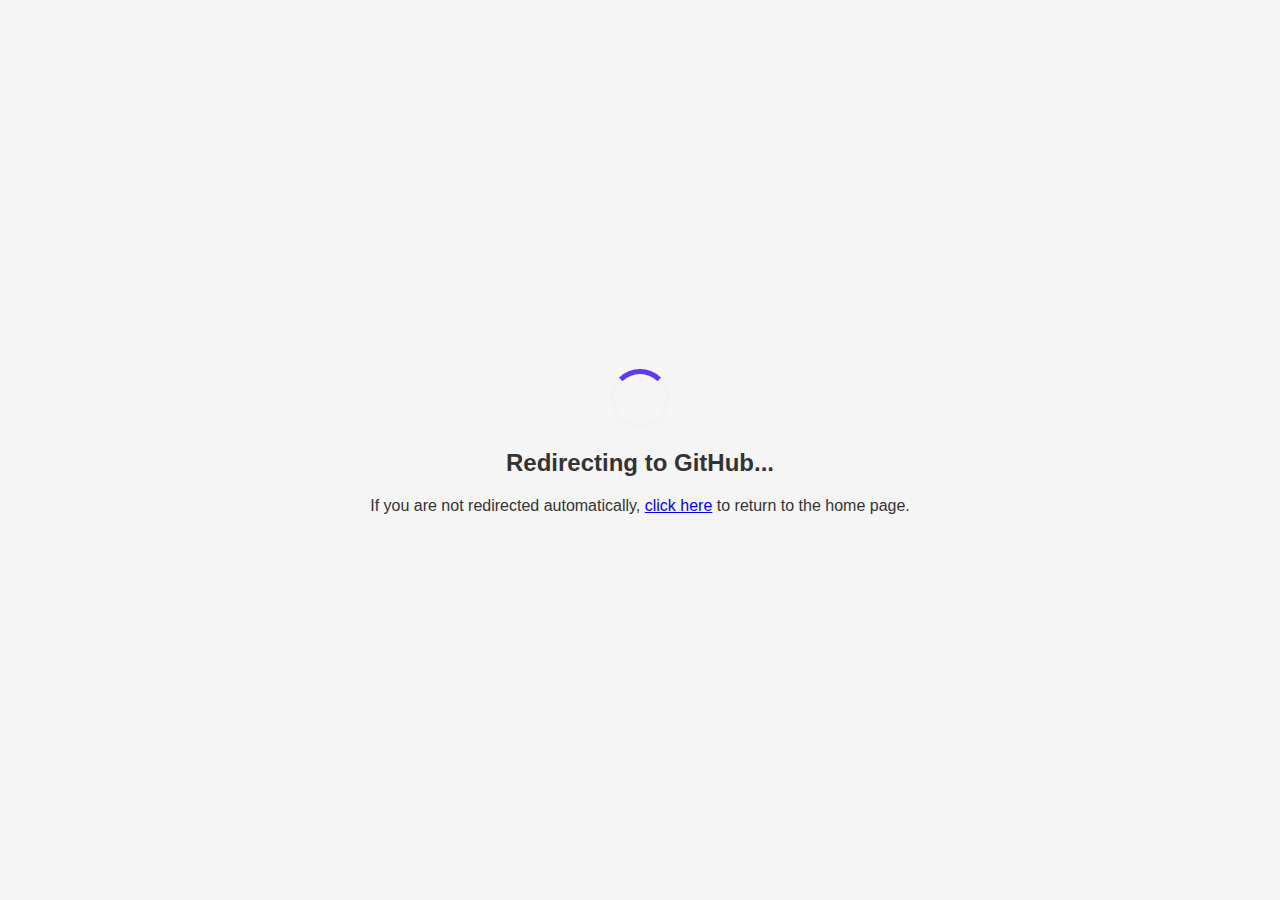
<file: github.html>
<!DOCTYPE html>
<html lang="en">
<head>
    <meta charset="UTF-8">
    <meta name="viewport" content="width=device-width, initial-scale=1.0">
    <meta http-equiv="refresh" content="1;url=index.html">
    <title>Redirecting to GitHub...</title>
    <style>
        body {
            font-family: 'Arial', sans-serif;
            display: flex;
            justify-content: center;
            align-items: center;
            height: 100vh;
            margin: 0;
            background-color: #f5f5f5;
            color: #333;
            text-align: center;
        }
        .loader {
            border: 5px solid #f3f3f3;
            border-top: 5px solid #5e3bee;
            border-radius: 50%;
            width: 50px;
            height: 50px;
            animation: spin 1s linear infinite;
            margin: 0 auto 20px;
        }
        @keyframes spin {
            0% { transform: rotate(0deg); }
            100% { transform: rotate(360deg); }
        }
    </style>
</head>
<body>
    <div>
        <div class="loader"></div>
        <h2>Redirecting to GitHub...</h2>
        <p>If you are not redirected automatically, <a href="index.html">click here</a> to return to the home page.</p>
    </div>
    <script src="js/main.js"></script>
</body>
</html>
</file>
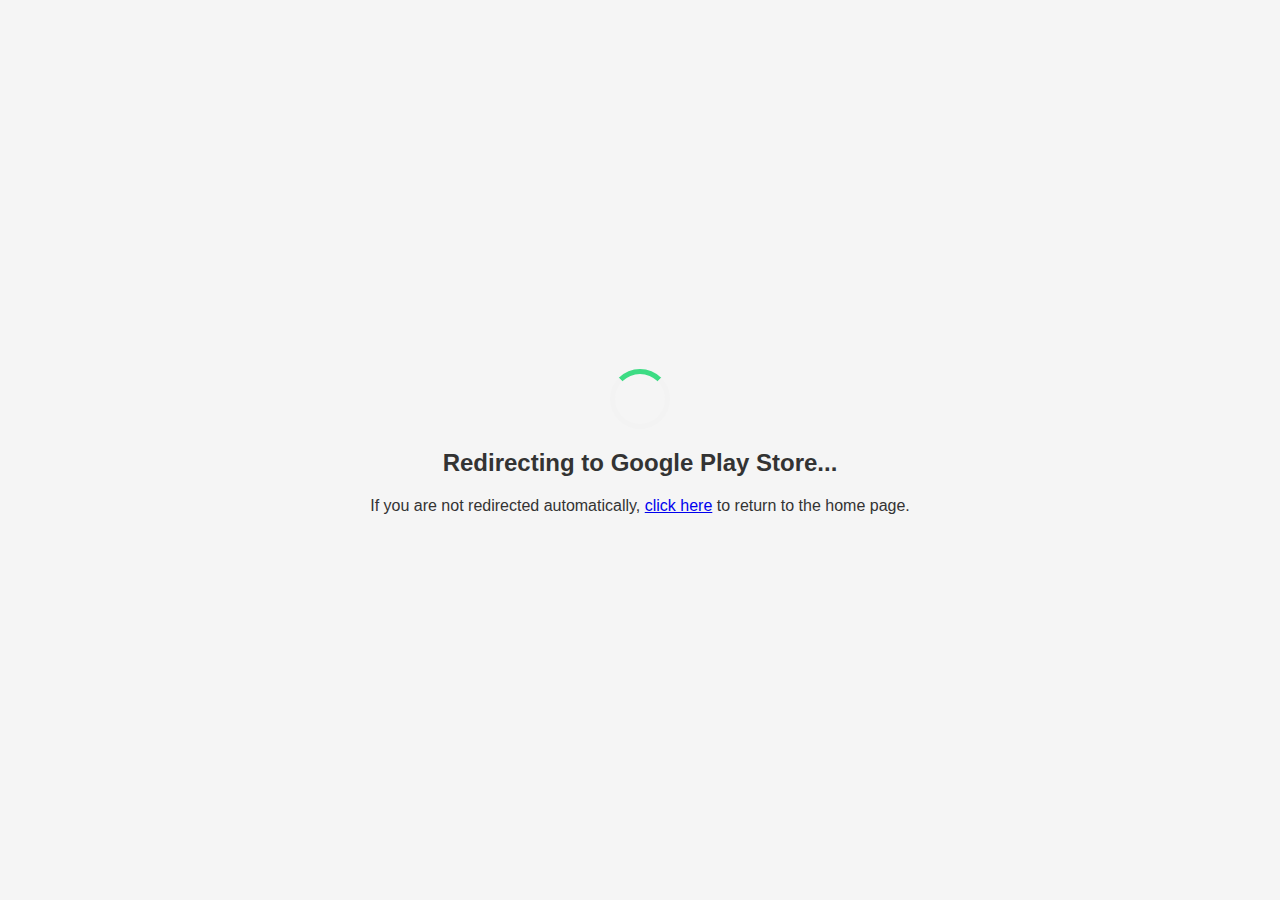
<file: play-store.html>
<!DOCTYPE html>
<html lang="en">
<head>
    <meta charset="UTF-8">
    <meta name="viewport" content="width=device-width, initial-scale=1.0">
    <meta http-equiv="refresh" content="1;url=index.html">
    <title>Redirecting to Play Store...</title>
    <style>
        body {
            font-family: 'Arial', sans-serif;
            display: flex;
            justify-content: center;
            align-items: center;
            height: 100vh;
            margin: 0;
            background-color: #f5f5f5;
            color: #333;
            text-align: center;
        }
        .loader {
            border: 5px solid #f3f3f3;
            border-top: 5px solid #3DDC84; /* Android green */
            border-radius: 50%;
            width: 50px;
            height: 50px;
            animation: spin 1s linear infinite;
            margin: 0 auto 20px;
        }
        @keyframes spin {
            0% { transform: rotate(0deg); }
            100% { transform: rotate(360deg); }
        }
    </style>
</head>
<body>
    <div>
        <div class="loader"></div>
        <h2>Redirecting to Google Play Store...</h2>
        <p>If you are not redirected automatically, <a href="index.html">click here</a> to return to the home page.</p>
    </div>
    <script src="js/main.js"></script>
</body>
</html>
</file>
